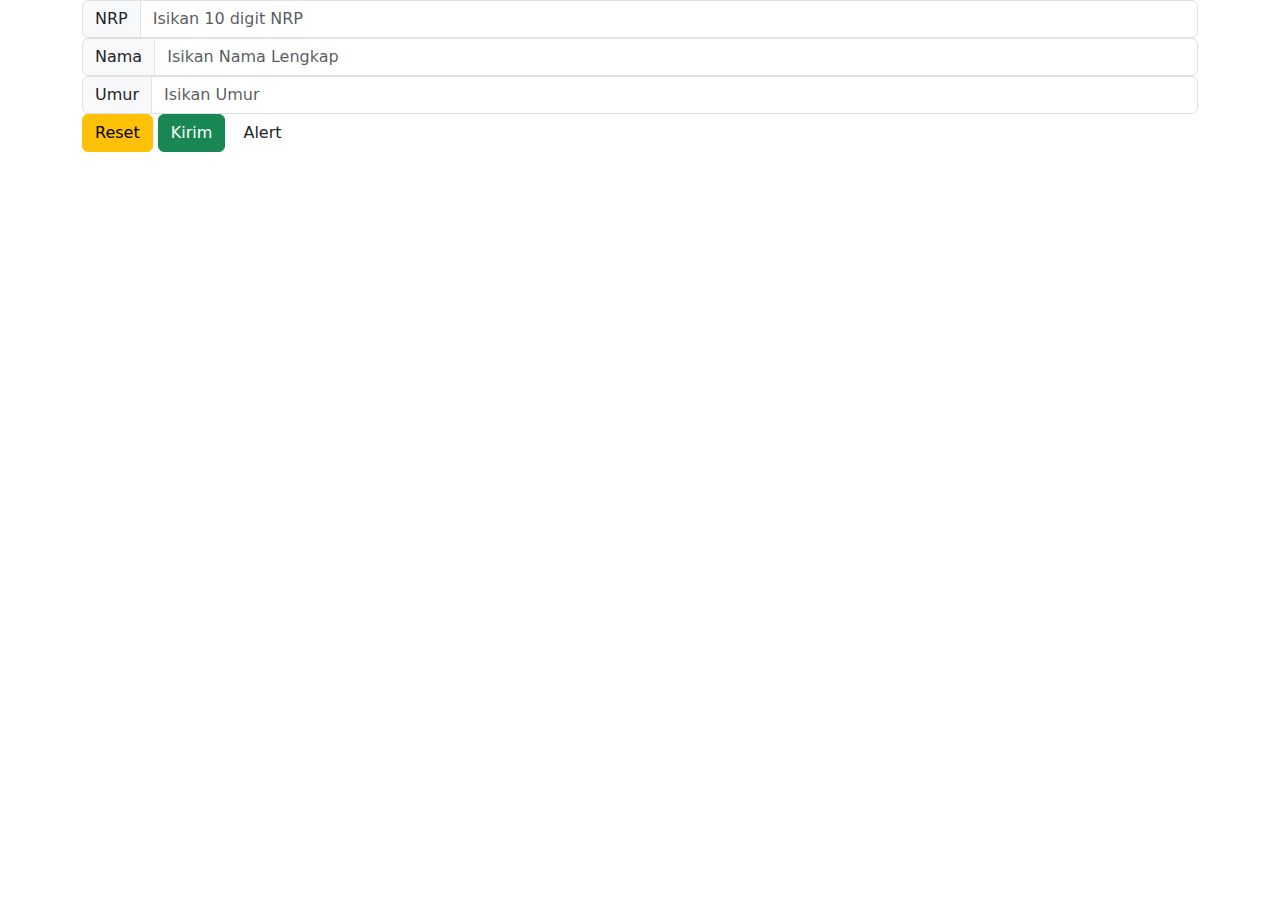
<file: form.html>
<!DOCTYPE html>
<html lang="en">

  <head>
    <meta name="viewport" content="width=device-width, initial-scale=1">
    <title>Latihan Form</title>
    <meta charset="utf-8">
    <link href="https://cdn.jsdelivr.net/npm/bootstrap@5.3.3/dist/css/bootstrap.min.css" rel="stylesheet">
    <script src="https://cdn.jsdelivr.net/npm/bootstrap@5.3.3/dist/js/bootstrap.bundle.min.js"></script>
    <script>
      function showalert()
      {
        alert("Selamat Anda Dapat Undian 1 Milyar!");
      }

      function validateform()
      {
        var nrp = document.getElementById("nrpku");
        if (nrp.value.length != 10){
          alert("NRP harus 10 digit!");
          nrp.focus();
          return false;
        } 

        if (isNaN(nrp.value) == true){
          alert("NRP angka!");
          nrp.focus();
          return false;
        }
        
      }
      
    </script>
  </head>

  <body>
    <div class="container">
        <form action="https://www.google.co.id" method="get" onsubmit="return validateform();">
            <div class="input-group">
              <span class="input-group-text">NRP</span>
              <input type="text" class="form-control" placeholder="Isikan 10 digit NRP" name="nrp" id="nrpku">
            </div>
            <div class="input-group">
              <span class="input-group-text">Nama</span>
              <input type="text" class="form-control" placeholder="Isikan Nama Lengkap" name="nama" id="nama">
            </div>
            <div class="input-group">
              <span class="input-group-text">Umur</span>
              <input type="text" class="form-control" placeholder="Isikan Umur" name="umur" id="umur">
            </div>
            <input type ="reset" class="btn btn-warning" value="Reset">
            <input type ="submit" class="btn btn-success" value="Kirim">
            <input type ="button" class="btn btn-default" value="Alert" onclick="showalert();">
        </form>
    </div>
  </body>
</html>
</file>
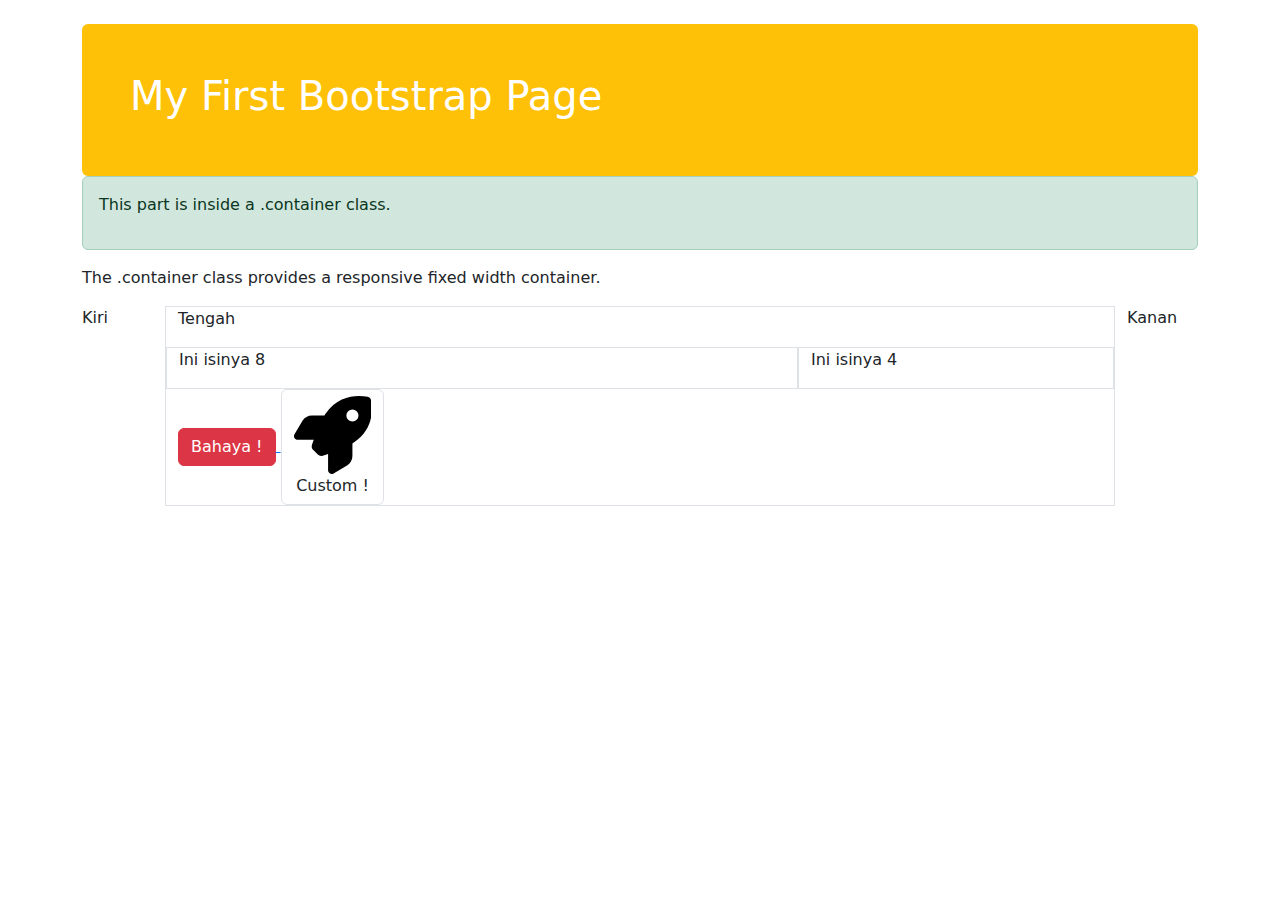
<file: responsive1.html>
<!DOCTYPE html>
<html lang="en">
  <head>
    <meta name="viewport" content="width=device-width, initial-scale=1">
    <title>Bootstrap 5 Example</title>
    <meta charset="utf-8">
    <link href="https://cdn.jsdelivr.net/npm/bootstrap@5.3.3/dist/css/bootstrap.min.css" rel="stylesheet">
    <script src="https://cdn.jsdelivr.net/npm/bootstrap@5.3.3/dist/js/bootstrap.bundle.min.js"></script>
  </head>

  <body>
    <div class="container">
        <div class="mt-4 p-5 bg-warning text-white rounded">
        <h1>My First Bootstrap Page</h1>
    </div>
    <div class="alert alert-success">
        <p>This part is inside a .container class.</p>
    </div>   
        <p>The .container class provides a responsive fixed width container.</p> 
        <div class="row">
            <div class="col-lg-1">
                <p>Kiri</p>
            </div>
            <div class="col-lg-10 border border-1">
                <p>Tengah</p>
                <div class="row">
                    <div class="col-lg-8 border border-1">
                        <p>Ini isinya 8</p>
                    </div>
                    <div class="col-lg-4 border border-1">
                        <p>Ini isinya 4</p>
                    </div>
                </div>
                <div class="row">
                    <div class="col-lg-12">
                        <a href="https:www.its.ac.id">
                            <button class="btn btn-danger">Bahaya !</button>
                        </a>
                        <button class="btn border border-1"><i class="fa-solid fa-rocket"><svg xmlns="http://www.w3.org/2000/svg" viewBox="0 0 512 512"><!--!Font Awesome Free 6.6.0 by @fontawesome - https://fontawesome.com License - https://fontawesome.com/license/free Copyright 2024 Fonticons, Inc.--><path d="M156.6 384.9L125.7 354c-8.5-8.5-11.5-20.8-7.7-32.2c3-8.9 7-20.5 11.8-33.8L24 288c-8.6 0-16.6-4.6-20.9-12.1s-4.2-16.7 .2-24.1l52.5-88.5c13-21.9 36.5-35.3 61.9-35.3l82.3 0c2.4-4 4.8-7.7 7.2-11.3C289.1-4.1 411.1-8.1 483.9 5.3c11.6 2.1 20.6 11.2 22.8 22.8c13.4 72.9 9.3 194.8-111.4 276.7c-3.5 2.4-7.3 4.8-11.3 7.2l0 82.3c0 25.4-13.4 49-35.3 61.9l-88.5 52.5c-7.4 4.4-16.6 4.5-24.1 .2s-12.1-12.2-12.1-20.9l0-107.2c-14.1 4.9-26.4 8.9-35.7 11.9c-11.2 3.6-23.4 .5-31.8-7.8zM384 168a40 40 0 1 0 0-80 40 40 0 1 0 0 80z"/></svg></i> Custom !</button>
                    </div>
                </div>
            </div>
            <div class="col-lg-1">
                <p>Kanan</p>
            </div>
        </div>  
    </div>
  </body>
</html>
</file>
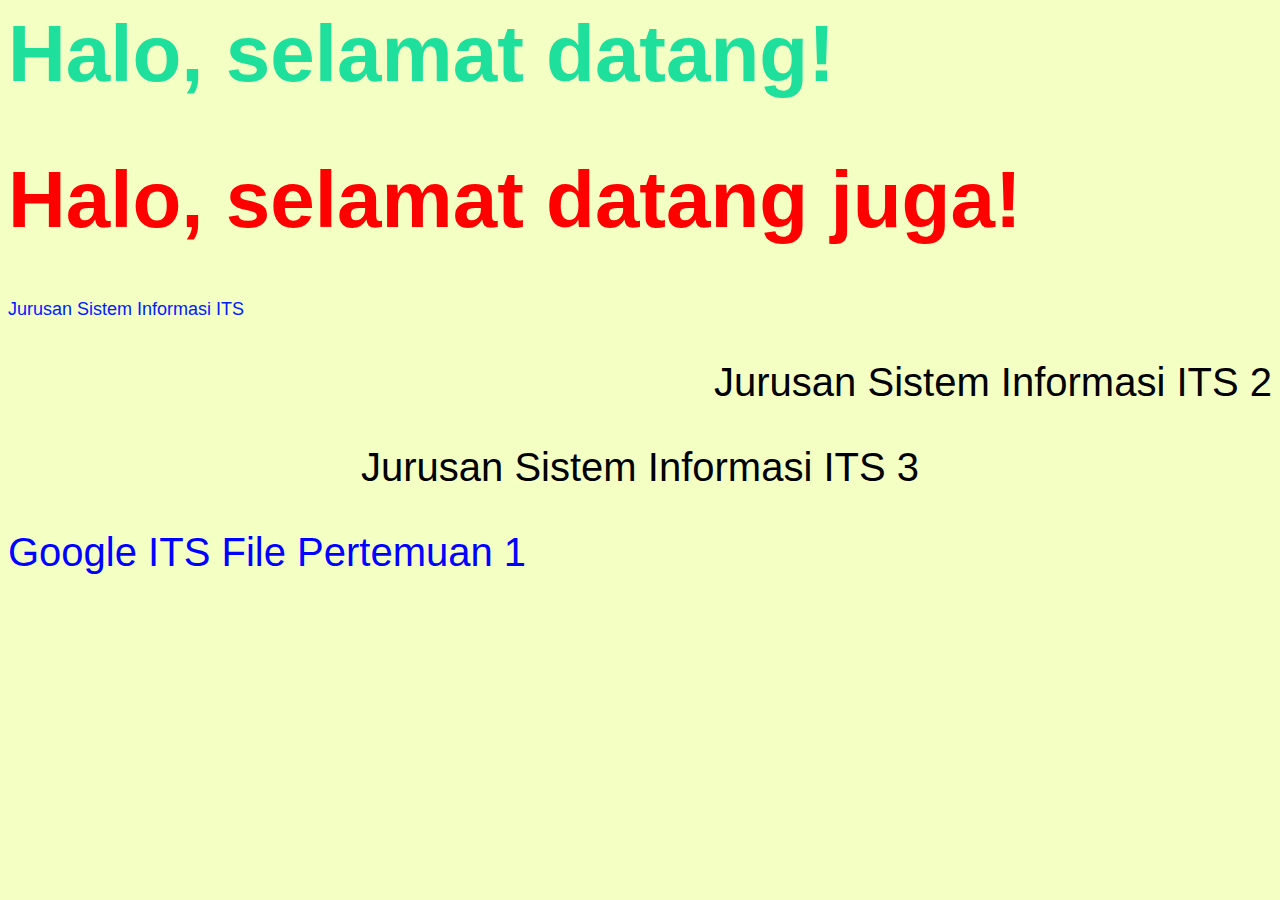
<file: style.html>
<html>
    <head>
        <title>Latihan CSS</title>
        <style>
            body {
                font-family: Verdana, Geneva, Tahoma, sans-serif;
                background-color: rgb(244, 255, 196);
                font-size: 40px;
            }
            a:link{
                text-decoration: none;
                color :blue;
            }

            a:visited{
                text-decoration: none;
                color :blue; 
            }

            a:hover{
                font-size: larger;
                color:yellow;
                text-decoration: underline;
            }

            .headingmerah {
                color: red;
            }

            .parratakanan{
                text-align: right;
            }

            .partengah{
                text-align: center;
            }

        </style>
    </head>
    <body>
        <h1 style="color: rgb(30, 223, 156);">Halo, selamat datang!</h1>
        <h1 class="headingmerah">Halo, selamat datang juga!</h1>
        <p style="font-size: large; color:rgb(0, 26, 255)">Jurusan Sistem Informasi ITS</p>
        <p class="parratakanan">Jurusan Sistem Informasi ITS 2</p>
        <p class="partengah">Jurusan Sistem Informasi ITS 3</p>
        <a href="https://www.google.com" target="_blank"> Google </a>
        <a href="https://www.its.ac.id" target="_self"> ITS </a>
        <a href="Hello.html"> File Pertemuan 1 </a>
    </body>
</html>
</file>
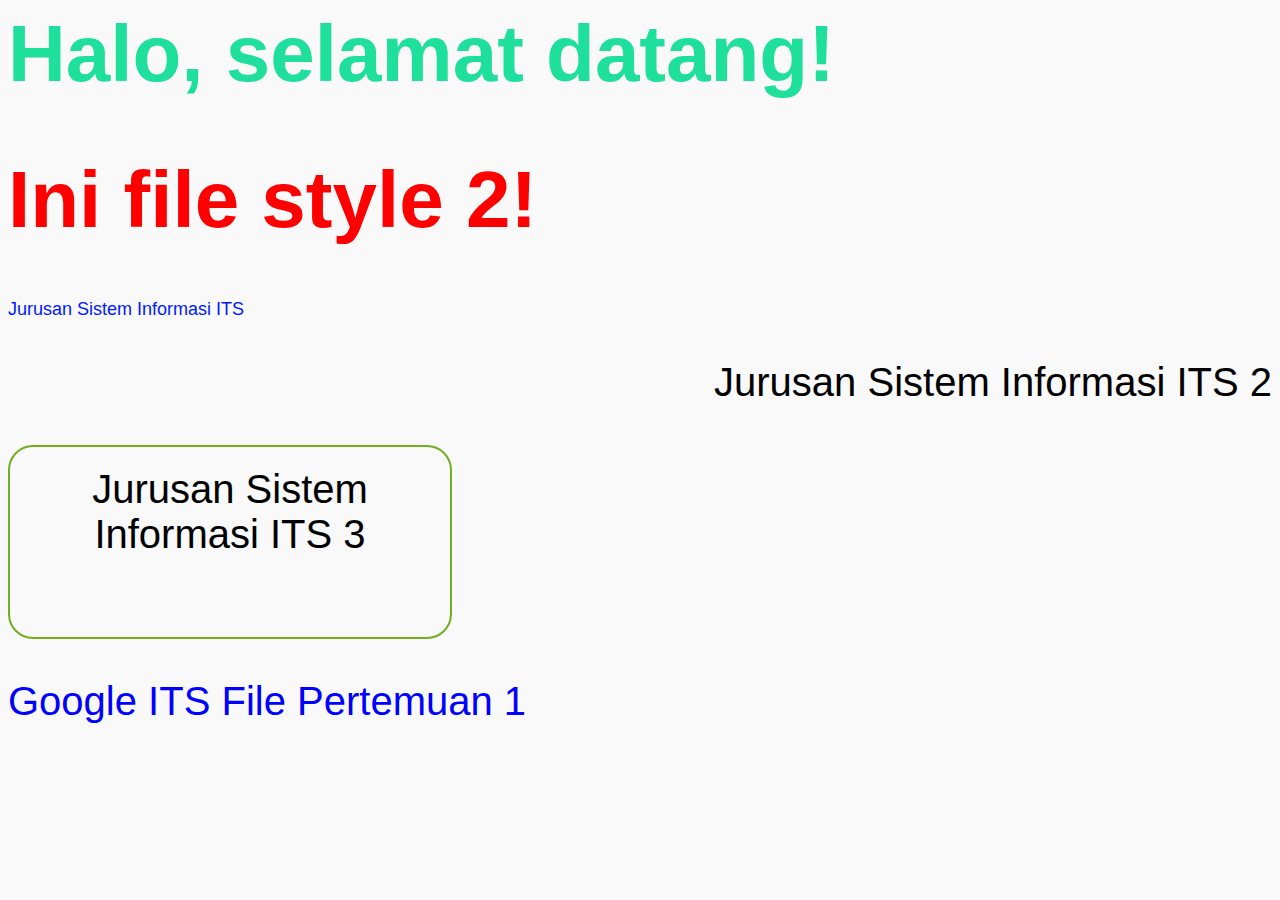
<file: style2.html>
<html>
    <head>
        <title>Latihan CSS</title>
        <link rel="stylesheet" href="mystyle.css">    
    </head>
    <body>
        <h1 style="color: rgb(30, 223, 156);">Halo, selamat datang!</h1>
        <h1 class="headingmerah">Ini file style 2!</h1>
        <p style="font-size: large; color:rgb(0, 26, 255)">Jurusan Sistem Informasi ITS</p>
        <p class="parratakanan">Jurusan Sistem Informasi ITS 2</p>
        <p class="partengah rcorners2">Jurusan Sistem Informasi ITS 3</p>
        <a href="https://www.google.com" target="_blank"> Google </a>
        <a href="https://www.its.ac.id" target="_self"> ITS </a>
        <a href="Hello.html"> File Pertemuan 1 </a>
    </body>
</html>
</file>
<file: mystyle.css>
body {
    font-family: Verdana, Geneva, Tahoma, sans-serif;
    background-color: rgb(249, 249, 249);
    font-size: 40px;
}
a:link{
    text-decoration: none;
    color :blue;
}

a:visited{
    text-decoration: none;
    color :blue; 
}

a:hover{
    font-size: larger;
    color:yellow;
    text-decoration: underline;
}

.headingmerah {
    color: red;
}

.parratakanan{
    text-align: right;
}

.partengah{
    text-align: center;
}

.rcorners2 {
    border-radius: 25px;
    border: 2px solid #73AD21;
    padding: 20px;
    width: 400px;
    height: 150px;
  }
</file>
